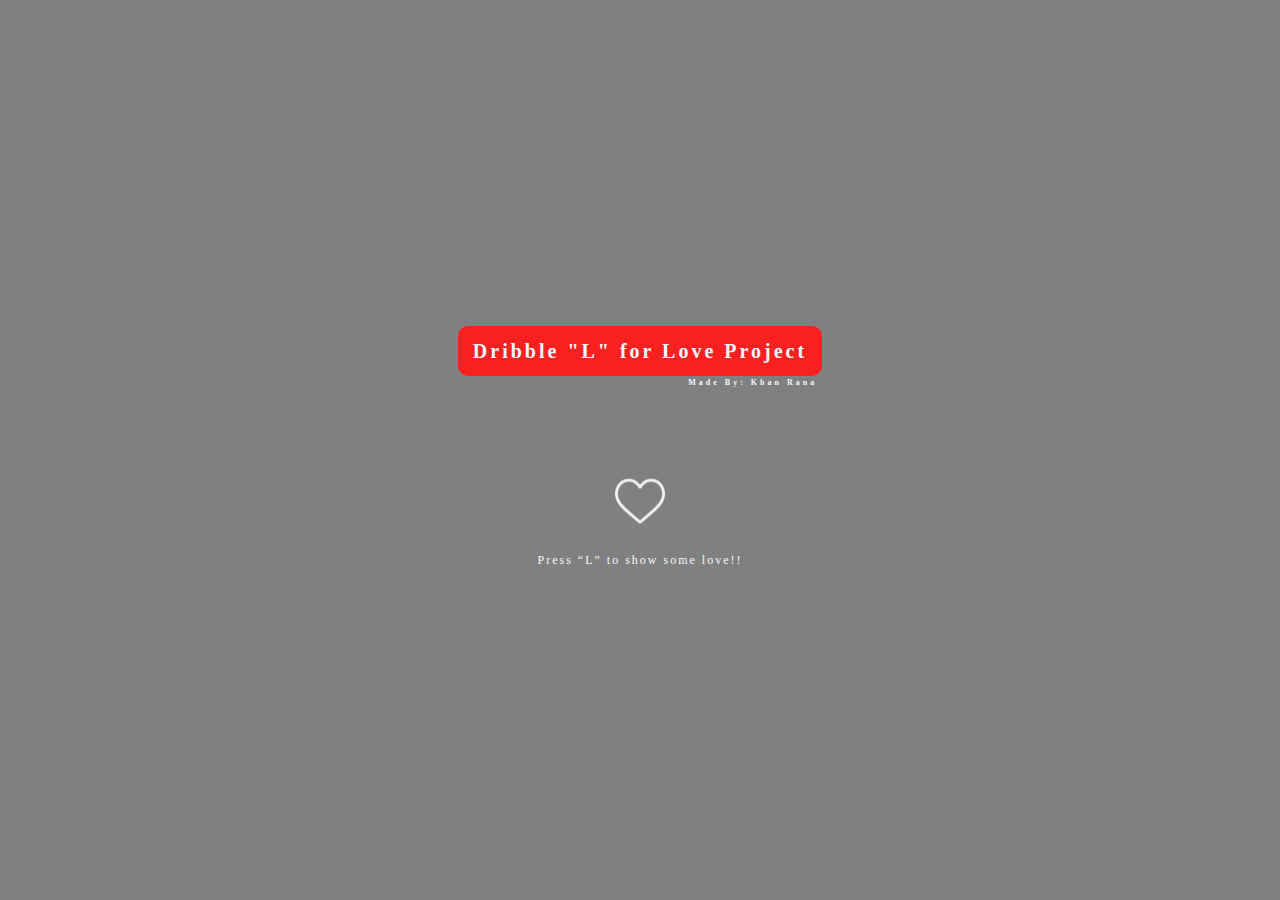
<file: index.html>
<!DOCTYPE html><html lang="en"><head> <meta charset="UTF-8"> <meta http-equiv="X-UA-Compatible" content="IE=edge"> <meta name="viewport" content="width=device-width, initial-scale=1.0"> <title>Project Zero</title> <link rel="stylesheet" href="https://cdnjs.cloudflare.com/ajax/libs/font-awesome/6.1.1/css/all.min.css" integrity="sha512-KfkfwYDsLkIlwQp6LFnl8zNdLGxu9YAA1QvwINks4PhcElQSvqcyVLLD9aMhXd13uQjoXtEKNosOWaZqXgel0g==" crossorigin="anonymous" referrerpolicy="no-referrer"/> <link rel="stylesheet" href="style.css"></head><body> <input type="text" class="fullbox" autofocus> <div class="full"> <h2 class="title">Dribble "L" for Love Project</h2> <div class="icons"> <img src="img/heart-blank.png" class="love" alt=""> <img src="img/heart-fill.png" class="love-fill" alt=""> </div><div class="textbox"> <p class="text">Press “L” to show some love!!</p><p class="text-2">You need a Desktop to test it</p></div></div><script src="main.js"></script></body></html>
</file>
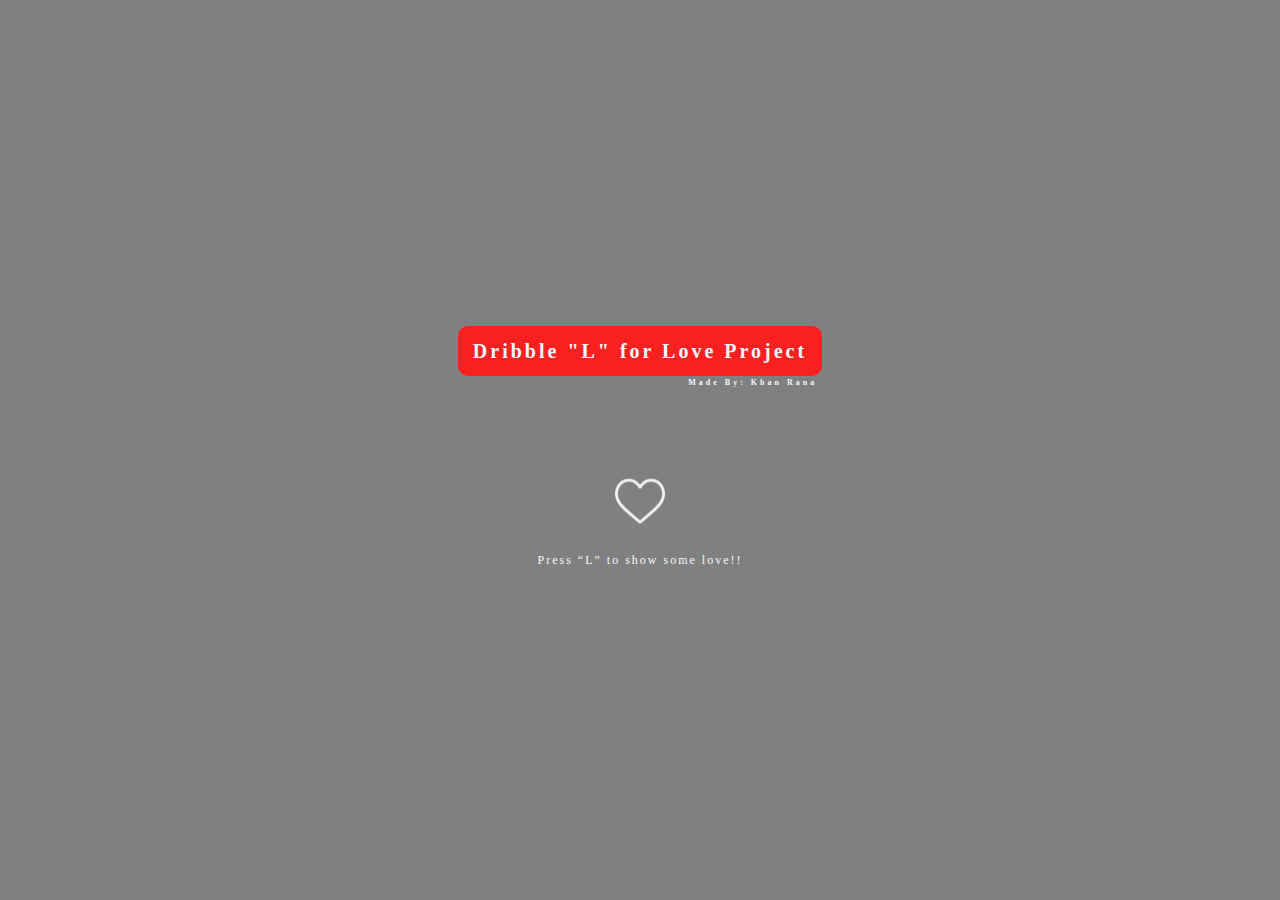
<file: index.min.html>
<!DOCTYPE html><html lang="en"><head><meta charset="UTF-8"><meta http-equiv="X-UA-Compatible" content="IE=edge"><meta name="viewport" content="width=device-width,initial-scale=1"><title>Project Zero</title><link rel="stylesheet" href="https://cdnjs.cloudflare.com/ajax/libs/font-awesome/6.1.1/css/all.min.css" integrity="sha512-KfkfwYDsLkIlwQp6LFnl8zNdLGxu9YAA1QvwINks4PhcElQSvqcyVLLD9aMhXd13uQjoXtEKNosOWaZqXgel0g==" crossorigin="anonymous" referrerpolicy="no-referrer"><link rel="stylesheet" href="style.css"></head><body><input type="text" class="fullbox" autofocus><div class="full"><!-- <p class="footer-text">Made By: Khan Rana</p> --><h2 class="title">Dribble "L" for Love Project</h2><div class="icons"><img src="img/heart-blank.png" class="love" alt=""> <img src="img/heart-fill.png" class="love-fill" alt=""></div><div class="textbox"><p class="text">Press “L” to show some love!!</p><p class="text-2">You need a Desktop to test it</p></div></div><script src="main.js"></script></body></html>
</file>
<file: style.css>
*{margin:0;padding:0;box-sizing:border-box}body{color:#f0f8ff}.full{width:100vw;height:100vh;background-color:gray;display:flex;justify-content:center;align-items:center;text-align:center;flex-direction:column;z-index:-3}.title::before{content:'Made By: Khan Rana';position:absolute;bottom:-22px;right:5px;font-size:8px}.title{position:relative;font-family:"Font Awesome 6 Free";letter-spacing:3px;font-size:20px;margin-bottom:100px;background-color:#f92020;padding:10px 15px;border-radius:10px;line-height:30px}.fullbox{width:100vw;height:100vh;border:none;outline:0;position:absolute;opacity:0;cursor:pointer;z-index:3}.icons,.text{z-index:4}.icons img{width:50px;height:50px}.textbox{margin-top:15px}.text,.text-2{font-family:"Font Awesome 6 Free";letter-spacing:2px;font-size:12px;line-height:30px}.text-2{display:none}.icons{position:relative}.love-fill{position:absolute;top:0;left:0;opacity:0}.fill-toggle{transform:scale(1);animation:BOOM 1s linear;opacity:100}@keyframes BOOM{0%{transform:scale(1)}50%{transform:scale(1.5)}100%{transform:scale(1)}}@media (max-width:991.98px){.text-2{display:block}.text{display:none}}
</file>
